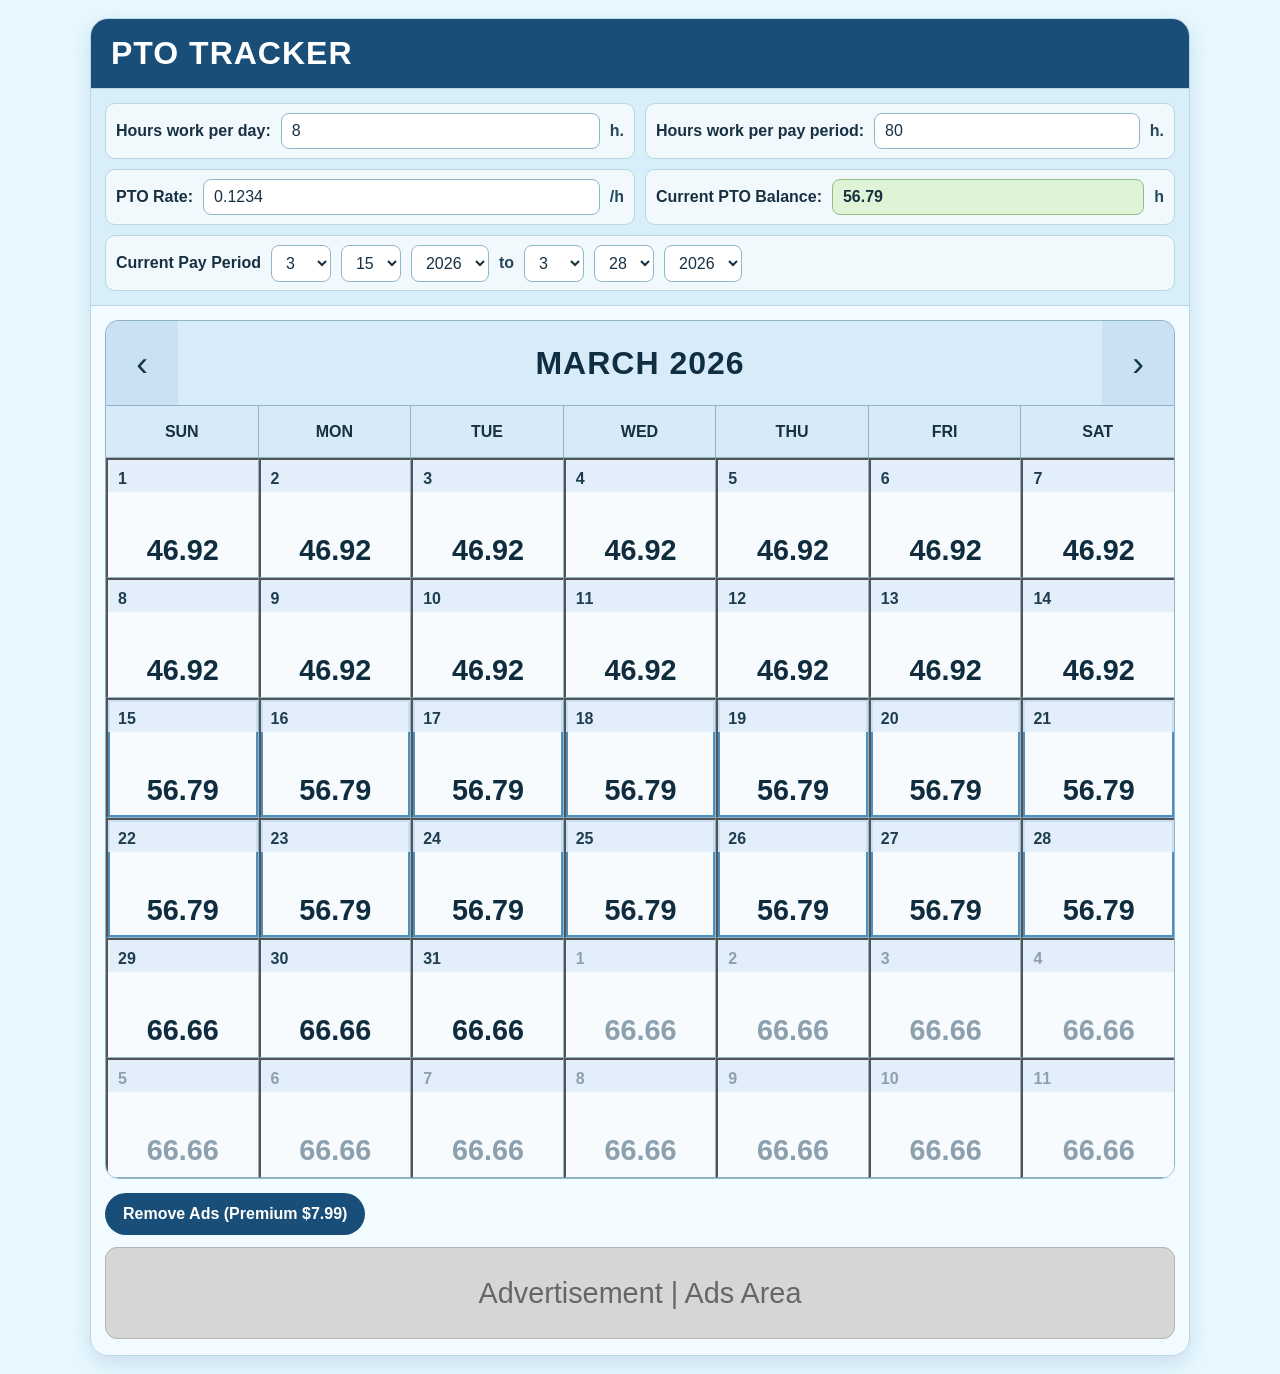
<file: index.html>
<!DOCTYPE html>
<html lang="en">
<head>
  <meta charset="UTF-8" />
  <meta name="viewport" content="width=device-width, initial-scale=1.0" />
  <title>PTO Tracker</title>
  <link rel="stylesheet" href="style.css" />

  <!-- Google AdSense:
       Paste your AdSense script here later.
       Example:
       <script async src="https://pagead2.googlesyndication.com/pagead/js/adsbygoogle.js?client=YOUR_CLIENT_ID"
               crossorigin="anonymous"></script>
  -->

  <script async src="https://pagead2.googlesyndication.com/pagead/js/adsbygoogle.js?client=ca-pub-8956330383333569"
     crossorigin="anonymous"></script>
</head>
<body>
  <div class="app" id="appRoot">
    <header class="header">PTO TRACKER</header>

    <section class="controls">
      <div class="control">
        <label for="dailyHours">Hours work per day:</label>
        <input id="dailyHours" type="number" step="0.01" value="8" />
        <span class="suffix">h.</span>
      </div>

      <div class="control">
        <label for="periodHours">Hours work per pay period:</label>
        <input id="periodHours" type="number" step="0.01" value="80" />
        <span class="suffix">h.</span>
      </div>

      <div class="control">
        <label for="ptoRate">PTO Rate:</label>
        <input id="ptoRate" type="number" step="0.0001" value="0.1234" />
        <span class="suffix">/h</span>
      </div>

      <div class="control">
        <label for="currentBalance">Current PTO Balance:</label>
        <input id="currentBalance" class="balance-input" type="number" step="0.01" value="56.79" />
        <span class="suffix">h</span>
      </div>

      <div class="control range-control">
        <span class="range-label">Current Pay Period</span>

        <select id="startMonth"></select>
        <select id="startDay"></select>
        <select id="startYear"></select>

        <span class="range-sep">to</span>

        <select id="endMonth"></select>
        <select id="endDay"></select>
        <select id="endYear"></select>
      </div>
    </section>

    <section class="calendar-section">
      <div class="calendar-topbar">
        <button id="prevMonth" class="nav-btn" aria-label="Previous month">&#8249;</button>
        <div id="monthTitle" class="month-title"></div>
        <button id="nextMonth" class="nav-btn" aria-label="Next month">&#8250;</button>
      </div>

      <div id="calendarGrid" class="calendar-grid"></div>
    </section>

    <section class="footer-section" id="footerSection">
      <button id="premiumBtn" class="premium-btn">Remove Ads (Premium $7.99)</button>

      <div id="adsArea" class="ads-area">
        Advertisement | Ads Area
      </div>

      <!-- Optional AdSense display unit area
      <div class="adsense-slot">
        <ins class="adsbygoogle"
             style="display:block"
             data-ad-client="YOUR_CLIENT_ID"
             data-ad-slot="YOUR_SLOT_ID"
             data-ad-format="auto"
             data-full-width-responsive="true"></ins>
      </div>
      -->
    </section>
  </div>

  <script src="script.js"></script>
</body>
</html>
</file>
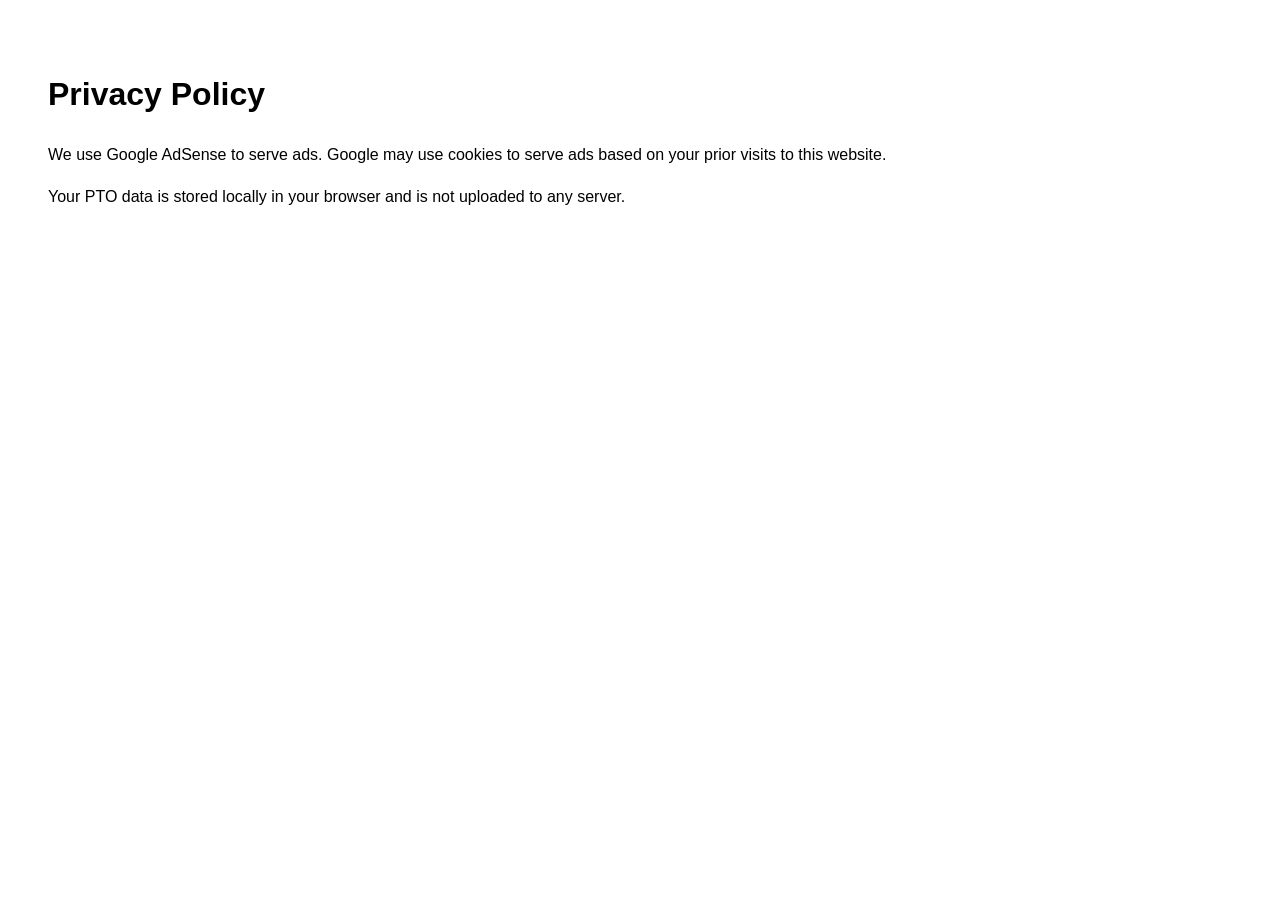
<file: privacy.html>
<!DOCTYPE html>
<html>
<head><title>Privacy Policy - PTO Tracker</title></head>
<body style="font-family: Arial; padding: 40px; line-height: 1.6;">
    <h1>Privacy Policy</h1>
    <p>We use Google AdSense to serve ads. Google may use cookies to serve ads based on your prior visits to this website.</p>
    <p>Your PTO data is stored locally in your browser and is not uploaded to any server.</p>
</body>
</html>
</file>
<file: style.css>
:root {
  --bg: #E6F7FF;
  --header-bg: #184E77;
  --header-text: #ffffff;
  --panel-bg: #d8eef9;
  --panel-border: #9ec6d9;
  --grid-border: #8fb4c7;
  --grid-header: #d7eaf7;
  --cell-bg: #f7fbfe;
  --cell-top: #deedf8;
  --selected-bg: #FFE8C7;
  --selected-border: #d9a35b;
  --pay-period-border: #4e8fc2;
  --green-bg: #dff4d7;
  --green-border: #8fbe85;
  --ads-bg: #d6d6d6;
  --text: #173042;
  --muted: #607584;
  --shadow: 0 8px 20px rgba(18, 60, 91, 0.12);
  --radius: 14px;
}

* {
  box-sizing: border-box;
}

body {
  margin: 0;
  padding: 18px;
  background: var(--bg);
  color: var(--text);
  font-family: Arial, Helvetica, sans-serif;
}

.app {
  max-width: 1100px;
  margin: 0 auto;
  border: 1px solid #b7d6e6;
  border-radius: 18px;
  overflow: hidden;
  background: rgba(255, 255, 255, 0.5);
  box-shadow: var(--shadow);
}

.header {
  background: var(--header-bg);
  color: var(--header-text);
  font-size: 2rem;
  font-weight: 800;
  padding: 16px 20px;
  letter-spacing: 1px;
}

.controls {
  display: grid;
  grid-template-columns: repeat(2, minmax(0, 1fr));
  gap: 10px;
  padding: 14px;
  background: var(--panel-bg);
  border-top: 1px solid #b7d6e6;
  border-bottom: 1px solid #b7d6e6;
}

.control {
  display: grid;
  grid-template-columns: auto 1fr auto;
  align-items: center;
  gap: 10px;
  min-height: 56px;
  padding: 8px 10px;
  background: rgba(255, 255, 255, 0.68);
  border: 1px solid #b7d6e6;
  border-radius: 10px;
}

.control label,
.range-label {
  font-size: 1rem;
  font-weight: 700;
  white-space: nowrap;
}

.control input,
.control select {
  width: 100%;
  min-width: 0;
  padding: 8px 10px;
  border: 1px solid #90b6ca;
  border-radius: 8px;
  font-size: 1rem;
  color: var(--text);
  background: #fff;
}

.balance-input {
  background: var(--green-bg) !important;
  border-color: var(--green-border) !important;
  font-weight: 700;
}

.suffix,
.range-sep {
  font-size: 1rem;
  font-weight: 700;
  color: #26485b;
}

.range-control {
  grid-column: 1 / -1;
  grid-template-columns: auto repeat(3, auto) auto repeat(3, auto);
  justify-content: start;
}

.calendar-section {
  padding: 14px;
}

.calendar-topbar {
  display: grid;
  grid-template-columns: 72px 1fr 72px;
  align-items: stretch;
  border: 1px solid var(--grid-border);
  border-bottom: none;
  border-radius: var(--radius) var(--radius) 0 0;
  overflow: hidden;
}

.nav-btn {
  border: none;
  background: #c9e1f1;
  color: #14354b;
  font-size: 2.2rem;
  cursor: pointer;
}

.nav-btn:hover {
  background: #bad8ea;
}

.month-title {
  display: flex;
  align-items: center;
  justify-content: center;
  background: #d8ebf9;
  color: #0f2e42;
  font-size: 2rem;
  font-weight: 800;
  letter-spacing: 1px;
  min-height: 84px;
}

.calendar-grid {
  display: grid;
  grid-template-columns: repeat(7, 1fr);
  border: 1px solid var(--grid-border);
  border-radius: 0 0 var(--radius) var(--radius);
  overflow: hidden;
}

.dow {
  min-height: 52px;
  display: flex;
  align-items: center;
  justify-content: center;
  background: var(--grid-header);
  border-right: 1px solid var(--grid-border);
  border-bottom: 1px solid var(--grid-border);
  font-size: 1rem;
  font-weight: 800;
}

.dow:nth-child(7n) {
  border-right: none;
}

.day {
  position: relative;
  min-height: 120px;
  padding: 10px;
  border-right: 1px solid var(--grid-border);
  border-bottom: 1px solid var(--grid-border);
  background: var(--cell-bg);
  display: flex;
  flex-direction: column;
  justify-content: space-between;
  cursor: pointer;
  transition: background 0.15s ease;
}

.day:hover {
  background: #f0f9fe;
}

.day:nth-child(7n) {
  border-right: none;
}

.day::before {
  content: "";
  position: absolute;
  left: 0;
  right: 0;
  top: 0;
  height: 32px;
  background: var(--cell-top);
  opacity: 0.85;
  pointer-events: none;
}

.day.selected {
  background: var(--selected-bg);
  box-shadow: inset 0 0 0 2px var(--selected-border);
}

.day.in-pay-period {
  box-shadow: inset 0 0 0 2px var(--pay-period-border);
}

.day.other-month .day-number,
.day.other-month .balance {
  color: #8ca0ad;
}

.day.past-hidden .balance {
  visibility: hidden;
}

.day.past-disabled {
  cursor: default;
}

.day-number,
.balance {
  position: relative;
  z-index: 1;
}

.day-number {
  font-size: 1rem;
  font-weight: 700;
  color: #1f3d50;
}

.balance {
  align-self: center;
  margin-top: 24px;
  font-size: 1.8rem;
  font-weight: 700;
  color: #102d3f;
}

.footer-section {
  display: grid;
  gap: 12px;
  padding: 0 14px 16px;
}

.premium-btn {
  justify-self: start;
  border: none;
  border-radius: 999px;
  background: var(--header-bg);
  color: #fff;
  padding: 12px 18px;
  font-size: 1rem;
  font-weight: 700;
  cursor: pointer;
}

.premium-btn:hover {
  background: #123a5a;
}

.ads-area {
  min-height: 92px;
  display: flex;
  align-items: center;
  justify-content: center;
  background: var(--ads-bg);
  border: 1px solid #b5b5b5;
  border-radius: 12px;
  color: #666;
  font-size: 1.8rem;
}

.premium .ads-area,
.premium .premium-btn {
  display: none;
}

@media (max-width: 860px) {
  .controls {
    grid-template-columns: 1fr;
  }

  .range-control {
    grid-template-columns: 1fr repeat(3, auto) auto repeat(3, auto);
  }
}

@media (max-width: 640px) {
  body {
    padding: 10px;
  }

  .header {
    font-size: 1.5rem;
  }

  .month-title {
    font-size: 1.4rem;
    min-height: 64px;
  }

  .control,
  .range-control {
    grid-template-columns: 1fr;
  }

  .range-control {
    gap: 10px;
  }

  .control label,
  .range-label {
    white-space: normal;
  }

  .day {
    min-height: 92px;
    padding: 8px;
  }

  .balance {
    font-size: 1.1rem;
  }

  .ads-area {
    font-size: 1.2rem;
  }
}
</file>
